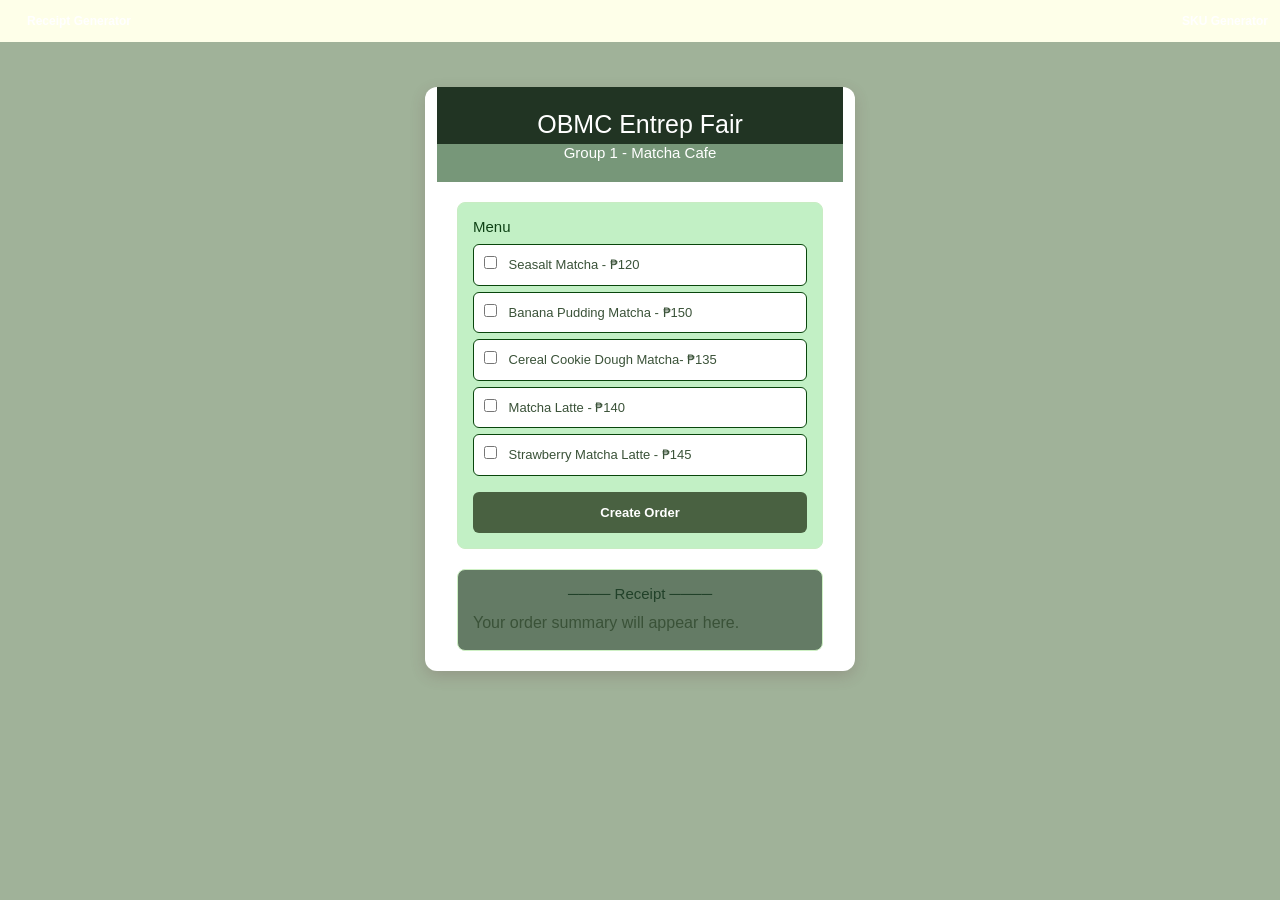
<file: index.html>
<!DOCTYPE html>
<html lang="en">

<head>
    <meta charset="UTF-8">
    <meta name="viewport" content="width=device-width, initial-scale=1.0">

    <title>OBMC Entrep Fair - Receipt Generator</title>

   
    <link rel="stylesheet"
          href="https://pyscript.net/releases/2025.2.2/core.css">

    <script type="module"
            src="https://pyscript.net/releases/2025.2.2/core.js">
    </script>
    <link href="https://cdn.jsdelivr.net/npm/bootstrap@5.3.8/dist/css/bootstrap.min.css" rel="stylesheet">


  
    <link rel="stylesheet" href="style.css">
</head>

<body>
<script src="https://cdn.jsdelivr.net/npm/bootstrap@5.3.8/dist/js/bootstrap.bundle.min.js"></script>

    
    <nav class="navbar">
        <a href="index.html"> Receipt Generator</a>
        <a href="sku.html"> SKU Generator</a>
    </nav>


    <div class="container">

        <h1>OBMC Entrep Fair</h1>

        <h2>Group 1 - Matcha Cafe</h2>

        <div class="menu-box">

            <h3> Menu</h3>

            <label>
                <input
                    type="checkbox"
                    id="item1"
                    class="item"
                    value="120"
                >
                Seasalt Matcha - ₱120
            </label>

            <label>
                <input
                    type="checkbox"
                    id="item2"
                    class="item"
                    value="150"
                >
                 Banana Pudding Matcha - ₱150
            </label>

            <label>
                <input
                    type="checkbox"
                    id="item3"
                    class="item"
                    value="135"
                >
                 Cereal Cookie Dough Matcha- ₱135
            </label>

            <label>
                <input
                    type="checkbox"
                    id="item4"
                    class="item"
                    value="140"
                >
               Matcha Latte  - ₱140
            </label>

            <label>
                <input
                    type="checkbox"
                    id="item5"
                    class="item"
                    value="145"
                >
                Strawberry Matcha Latte - ₱145
            </label>


                
               <button py-click="create_order">Create Order</button>


        </div>


        
        <div class="receipt">

            <h3>──── Receipt ────</h3>

            <div id="show">
                Your order summary will appear here.
            </div>

        </div>


    </div>


    <script type="py" src="./main.py"></script>

</body>

</html>
</file>
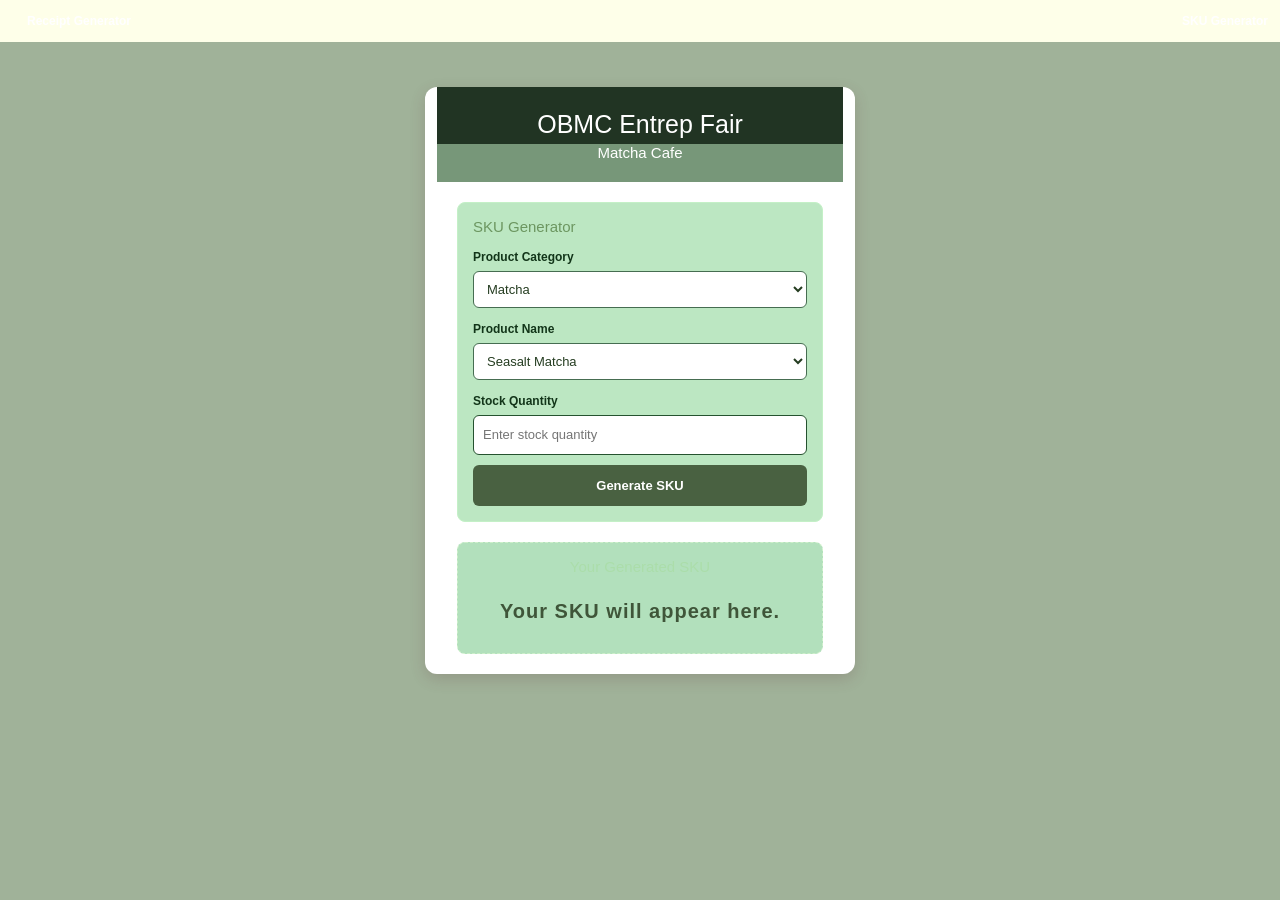
<file: sku.html>
<!DOCTYPE html>
<html lang="en">

<head>
    <link href="https://cdn.jsdelivr.net/npm/bootstrap@5.3.8/dist/css/bootstrap.min.css" rel="stylesheet">

    <meta charset="UTF-8">
    <meta name="viewport" content="width=device-width, initial-scale=1.0">

    <title>OBMC Entrep Fair - SKU Generator</title>

    <link rel="stylesheet"
          href="https://pyscript.net/releases/2025.2.2/core.css">

    <script type="module"
            src="https://pyscript.net/releases/2025.2.2/core.js">
    </script>

 
    <link rel="stylesheet" href="style.css">
</head>

<body>

<script src="https://cdn.jsdelivr.net/npm/bootstrap@5.3.8/dist/js/bootstrap.bundle.min.js"></script>

    <nav class="navbar">
        <a href="index.html"> Receipt Generator</a>
        <a href="sku.html"> SKU Generator</a>
    </nav>


    <div class="container">

        <h1>OBMC Entrep Fair</h1>

        <h2> Matcha Cafe</h2>


        <div class="form-box">

            <h3>SKU Generator</h3>


          
            <label for="category">
                Product Category
            </label>

            <select id="category">

                <option value="milk tea">
                    Matcha
                </option>

                <option value="fruit tea">
                    Hojicha
                </option>

                <option value="coffee">
                    Pudding 
                </option>

                <option value="snacks">
                    Snacks
                </option>

            </select>


            <label for="product">
                Product Name
            </label>

            <select id="product">

                <option value=" Seasalt Matcha">
                    Seasalt Matcha
                </option>

                <option value="Banana Pudding Matcha">
                    Banana Pudding Matcha
                </option>

                <option value="Cereal Cookie Dough Matcha">
                    Cereal Cookie Dough Matcha
                </option>

                <option value="Matcha Latte">
                    Matcha Latte 
                </option>

                <option value="Strawberry Matcha Latte">
                    Strawberry Matcha Latte
                </option>

            </select>


            
            <label for="quantity">
                Stock Quantity
            </label>

            <input
                type="number"
                id="quantity"
                placeholder="Enter stock quantity"
                min="1"
            >


          
           <button py-click="SKU_generator">Generate SKU</button>
        </div>


        <div class="result-box">

            <h3>Your Generated SKU</h3>

            <div id="sku_output">
                Your SKU will appear here.
            </div>

        </div>


    </div>


   
    <script type="py" src="./main.py"></script>

</body>

</html>
</file>
<file: style.css>
* {
    box-sizing: border-box;
}

body {
    margin: 0;
    font-family: Arial, sans-serif;
    background-color: #a0b299;
    color: #3a5238;
}




.navbar {
    background-color: #feffe9;
    padding: 12px;
    text-align: right;
}

.navbar a {
    color: white;
    text-decoration: none;
    font-size: 12px;
    font-weight: bold;
    margin-left: 15px;
}

.navbar a:hover {
    text-decoration: underline;
}




.container {
    width: 90%;
    max-width: 430px;

    margin: 45px auto;

    background-color: white;

    border-radius: 12px;

    box-shadow: 0 5px 15px rgba(100, 50, 60, 0.20);

    overflow: hidden;
}




.container h1 {
    margin: 0;
    padding: 22px 20px 5px;

    text-align: center;

    background-color: #213423;

    color: white;

    font-size: 25px;
}

.container h2 {
    margin: 0;

    padding: 0 20px 20px;

    text-align: center;

    background-color: #779779;

    color: white;

    font-size: 15px;

    font-weight: normal;
}




.menu-box {
    margin: 20px;

    padding: 15px;

    background-color: #c2f0c5;

    border: 1px solid #c8ecc3;

    border-radius: 8px;
}

.menu-box h3 {
    margin-top: 0;

    color: #0e4215;

    font-size: 15px;
}




.menu-box label {
    display: block;

    padding: 10px;

    margin: 6px 0;

    background-color: white;

    border: 1px solid #09460c;

    border-radius: 6px;

    font-size: 13px;

    cursor: pointer;
}

.menu-box label:hover {
    background-color: #3d523c;
}

.menu-box input[type="checkbox"] {
    accent-color: #4f6b4a;

    margin-right: 8px;

    cursor: pointer;
}




button {
    width: 100%;

    padding: 11px;

    margin-top: 10px;

    border: none;

    border-radius: 6px;

    background-color: #496141;

    color: white;

    font-size: 13px;

    font-weight: bold;

    cursor: pointer;
}

button:hover {
    background-color: #b6f7aa;
}




.receipt {
    margin: 20px;

    padding: 15px;

    background-color: #647b65;

    border: 1px solid #cef0c4;

    border-radius: 8px;
}

.receipt h3 {
    margin-top: 0;

    color: #214129;

    font-size: 15px;

    text-align: center;
}

.receipt p {
    font-size: 13px;
}

.receipt strong {
    color: #2e5726;
}



.form-box {
    margin: 20px;

    padding: 15px;

    background-color: #bce7c2;

    border: 1px solid #c4f0c7;

    border-radius: 8px;
}

.form-box h3 {
    margin-top: 0;

    color: #6c9660;

    font-size: 15px;
}




.form-box label {
    display: block;

    margin-top: 12px;

    margin-bottom: 5px;

    font-size: 12px;

    font-weight: bold;

    color: #123519;
}




select {
    width: 100%;

    padding: 9px;

    border: 1px solid #466d51;

    border-radius: 6px;

    background-color: white;

    color: #253d21;

    font-size: 13px;

    outline: none;
}

select:focus {
    border-color: #4d6e4c;
}




input[type="number"] {
    width: 100%;

    padding: 9px;

    border: 1px solid #25522f;

    border-radius: 6px;

    background-color: white;

    color: #4a3038;

    font-size: 13px;

    outline: none;
}

input[type="number"]:focus {
    border-color: #c57b93;
}




.result-box {
    margin: 20px;

    padding: 15px;

    background-color: #b2e0bc;

    border: 1px dashed #cdefca;

    border-radius: 8px;

    text-align: center;
}

.result-box h3 {
    margin-top: 0;

    color: #abddaa;

    font-size: 15px;
}

#sku_output {
    padding: 12px;

    color: #3f5539;

    font-size: 20px;

    font-weight: bold;

    letter-spacing: 1px;

    word-break: break-word;
}
</file>
